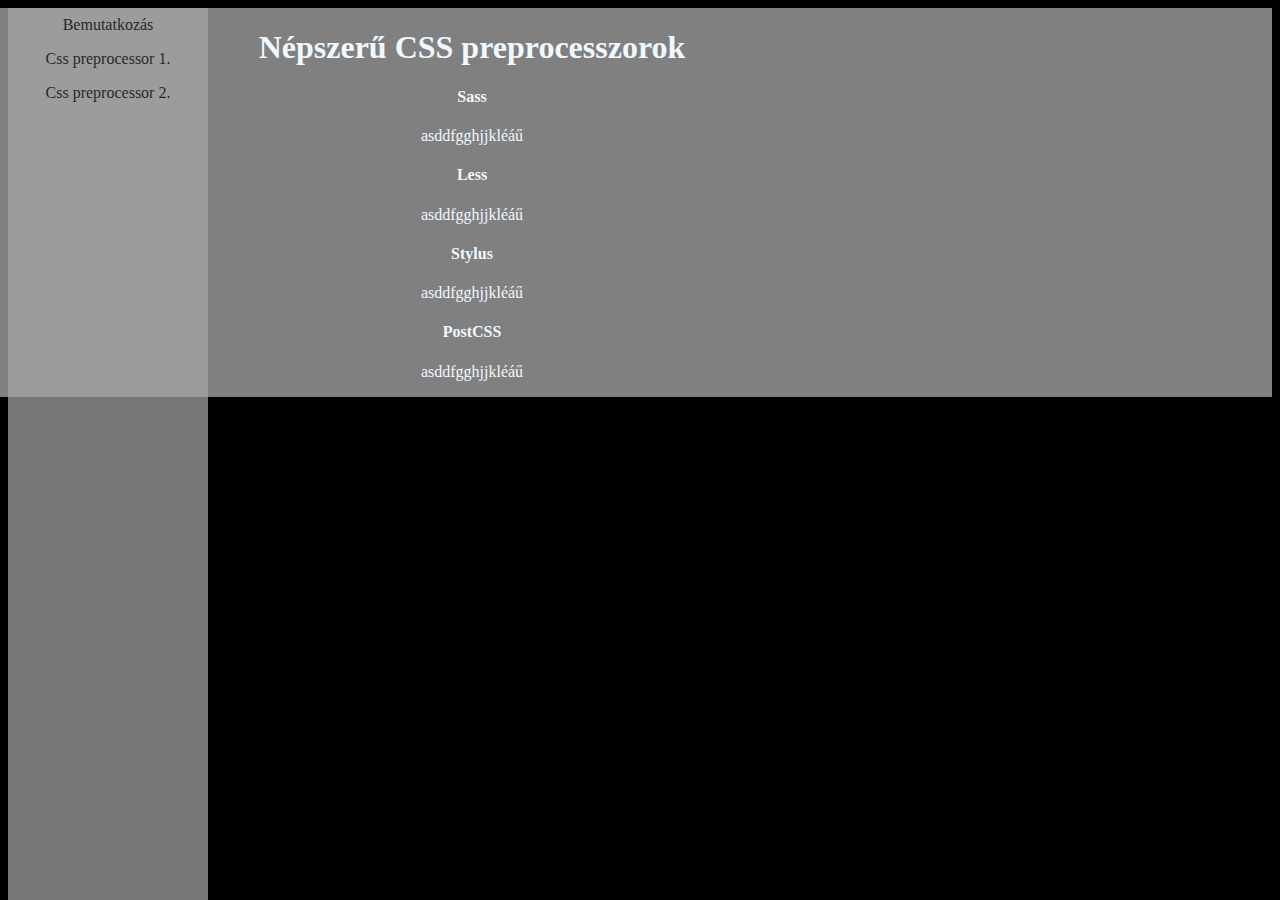
<file: pet.html>
<!DOCTYPE html>
<html lang="hu">
<head>
    <meta charset="UTF-8">
    <meta name="viewport" content="width=device-width, initial-scale=1.0">
    <title>Document</title>
    <link rel="stylesheet" href="./pet.css">
    <!--https://www.geeksforgeeks.org/css/what-is-a-css-preprocessors/
    https://webdesigntanfolyam.com/mik-a-css-preprocesszorok-es-mire-jok/
    -->
</head>
<body>
    <ul>
        <li><a href="./index.html">Bemutatkozás</a></li>
        <li><a href="./kowi.html">Css preprocessor 1.</a></li>
        <li><a href="./pet.html">Css preprocessor 2.</a></li>
    </ul>

    <div class="container">
        <h1>Népszerű CSS preprocesszorok</h1>
        <div class="elem">
            <h4>Sass</h4>
            <p>asddfgghjjkléáű</p>
        </div>
        <div class="elem">
            <h4>Less</h4>
            <p>asddfgghjjkléáű</p>
        </div>
        <div class="elem">
            <h4>Stylus</h4>
            <p>asddfgghjjkléáű</p>
        </div>
        <div class="elem">
            <h4>PostCSS</h4>
            <p>asddfgghjjkléáű</p>
        </div>
    </div>

</body>
</html>
</file>
<file: pet.css>
@keyframes animacio {
  0%   {background-color: rgb(0, 0, 0)}
  25%  {background-color: rgb(58, 57, 57);}
  50%  {background-color: rgb(138, 137, 137)}
  100% {background-color: rgb(116, 116, 116)}
}

ul {
  list-style-type: none;
  margin: 0;
  padding: 0;
  width: 200px;
  background-color: darkgrey;
  height: 100%;
  position: fixed;
  overflow: auto;
  opacity: 70%;
}
  
li a {
  display: block;
  color: black;
  padding: 8px 16px;
  text-decoration: none;
}

body {
  background-color: black;
  color: aliceblue;
  text-align: center;
}

.container {
  background-color: gray;
  opacity: 80;
  float: right;
  width: 1600px;
  animation-name: animacio;
  animation-duration: 8s;
}

img:hover {
  transform: rotate(180deg);
}

.cim:hover {
  transform: rotateY(180deg);
}
</file>
